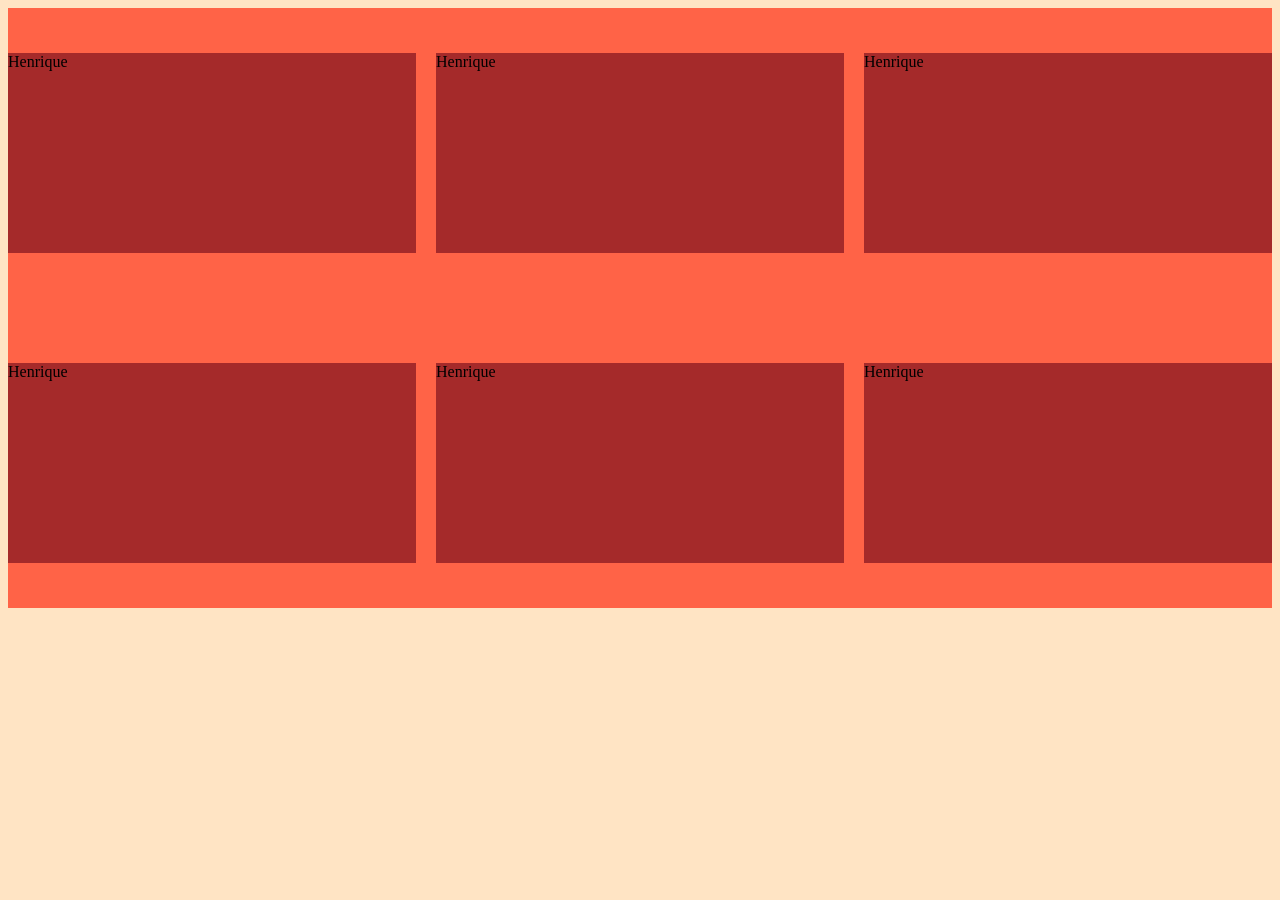
<file: teste.html>
<!DOCTYPE html>
<html lang="pt-br">
<head>
    <meta charset="UTF-8">
    <meta name="viewport" content="width=device-width, initial-scale=1.0">
    <style>
        body{
            background-color: bisque;
        }

        .container{
            background-color: tomato;
            height: 600px;
            display: grid;
            grid-template-columns: 1fr 1fr 1fr;
            gap: 20px;
            justify-content: center;
            align-items: center;
        }
        .card{
            background-color: brown;
            height: 200px;
        }

        @media(max-width: 800px){
            .card{
                background-color: aqua;
                color: purple;
                font-size: 23px;
            }
        }
    </style>
    <title>teste</title>
</head>
<body>
    <div class="container">
        <div class="card">Henrique</div>
        <div class="card">Henrique</div>
        <div class="card">Henrique</div>
        <div class="card">Henrique</div>
        <div class="card">Henrique</div>
        <div class="card">Henrique</div>
    </div>
</body>
</html>
</file>
